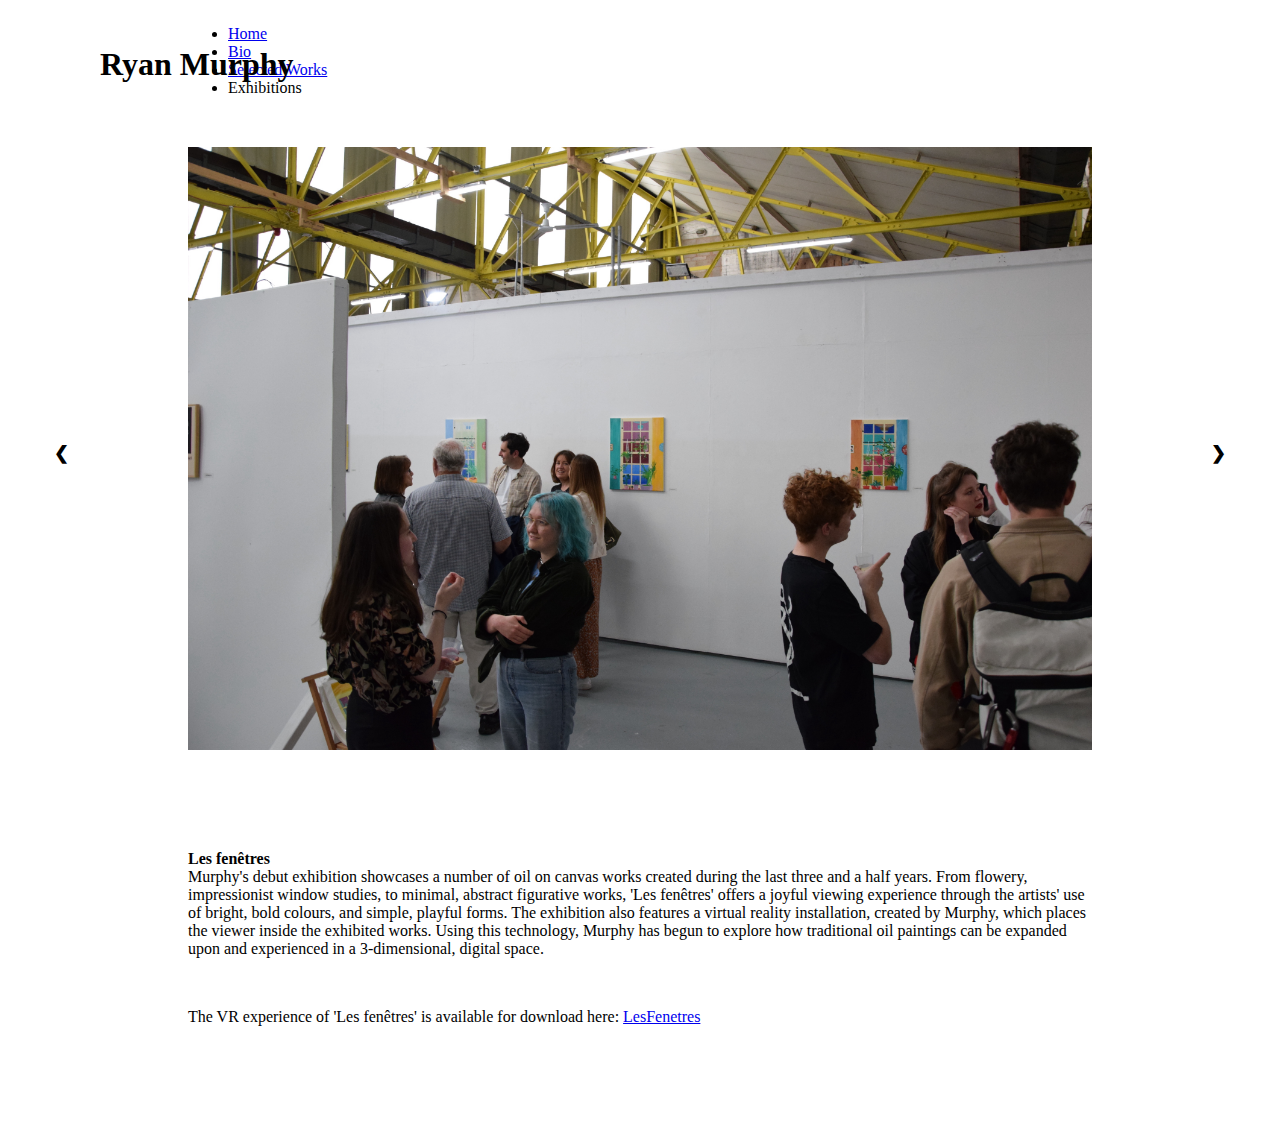
<file: exhibitions.html>
<!DOCTYPE html>

<html lang="en">
    <head>
        <meta charset="utf-8">
        <meta name="viewport" content="width=device-width, initial-scale=1">
        <link href="https://cdn.jsdelivr.net/npm/bootstrap@5.0.2/dist/css/bootstrap.min.css" rel="stylesheet" integrity="sha384-EVSTQN3/azprG1Anm3QDgpJLIm9Nao0Yz1ztcQTwFspd3yD65VohhpuuCOmLASjC" crossorigin="anonymous">
        <script src="https://cdn.jsdelivr.net/npm/bootstrap@5.0.2/dist/js/bootstrap.bundle.min.js" integrity="sha384-MrcW6ZMFYlzcLA8Nl+NtUVF0sA7MsXsP1UyJoMp4YLEuNSfAP+JcXn/tWtIaxVXM" crossorigin="anonymous"></script>
        <link href="styles.css" rel="stylesheet">
        <title>EXHIBITIONS | Ryan Murphy</title>
    </head>
    <body>
        <h1><strong>Ryan Murphy</strong></h1>
        <div class="links">
            <ul class="nav justify-content-end">
                <li class="nav-item">
                    <a class="nav-link link-dark" href="index.html">Home</a>
                </li>
                <li class="nav-item">
                    <a class="nav-link link-dark" href="bio.html">Bio</a>
                </li>
                <li class="nav-item">
                    <a class="nav-link link-dark" href="selectedworks.html">Selected Works</a>
                </li>
                <li class="nav-link link-dark">Exhibitions</li>
            </ul>
        </div>
        <div class="slideshow-container">
            <div class="mySlides">
                <img src="/Exhibs/1.JPG" style="width:100%">
            </div>
            <div class="mySlides">
                <img src="/Exhibs/6.JPG" style="width:100%">
            </div>
            <div class="mySlides">
                <img src="/Exhibs/9.JPG" style="width:100%">
            </div>
            <div class="mySlides">
                <img src="/Exhibs/13.JPG" style="width:100%">
            </div>
            <div class="mySlides">
                <img src="/Exhibs/14.JPG" style="width:100%">
            </div>
            <div class="mySlides">
                <img src="/Exhibs/16.JPG" style="width:100%">
            </div>
            <a class="prev" onclick="plusSlides(-1)">❮</a>
            <a class="next" onclick="plusSlides(1)">❯</a>
        </div>
        <div>
            <p><strong>Les fenêtres</strong><br>Murphy's debut exhibition showcases a number of oil on canvas works created during the last three and a half years. From flowery, impressionist window studies, to minimal, abstract figurative works, 'Les fenêtres' offers a joyful viewing experience through the artists' use of bright, bold colours, and simple, playful forms. The exhibition also features a virtual reality installation, created by Murphy, which places the viewer inside the exhibited works. Using this technology, Murphy has begun to explore how traditional oil paintings can be expanded upon and experienced in a 3-dimensional, digital space.</p>
            <br>
            <p>The VR experience of 'Les fenêtres' is available for download here: <a href="Gallery.apk" download>LesFenetres</a></p>
        </div>
        <script src="slideshow.js"></script>
    </body>
</html>
</file>
<file: styles.css>
h1 {
    position: absolute;
    left: 100px;
    top: 25px;
}
div {
    margin-top: 50px;
    margin-bottom: 100px;
    margin-right: 180px;
    margin-left: 180px;
}
.links {
    margin-right: 75px;
    margin-top: 25px;
    margin-bottom: 0px;
}
a:hover {
    opacity: 0;
}
#container {
    display: flex;
    align-items: flex-end;
}
#container img {
    margin-right: 15px;
}

/* SLIDESHOW */

* {box-sizing: border-box}
.mySlides {display: none}
img {vertical-align: middle;}

.slideshow-container {
    max-width: 1400px;
    position: relative;
    margin: auto;
}
.prev, .next {
    cursor: pointer;
    position: absolute;
    top: 50%;
    width: auto;
    padding: 16px;
    margin-top: -22px;
    margin-left: 30px;
    color: black;
    font-weight: bold;
    font-size: 18px;
    transition: 0.6s ease;
    border-radius: 0 3px 3px 0;
    user-select: none;
}
.next {
    right: 0;
    margin-right: 30px;
    border-radius: 3px 0 0 3px;
}
</file>
